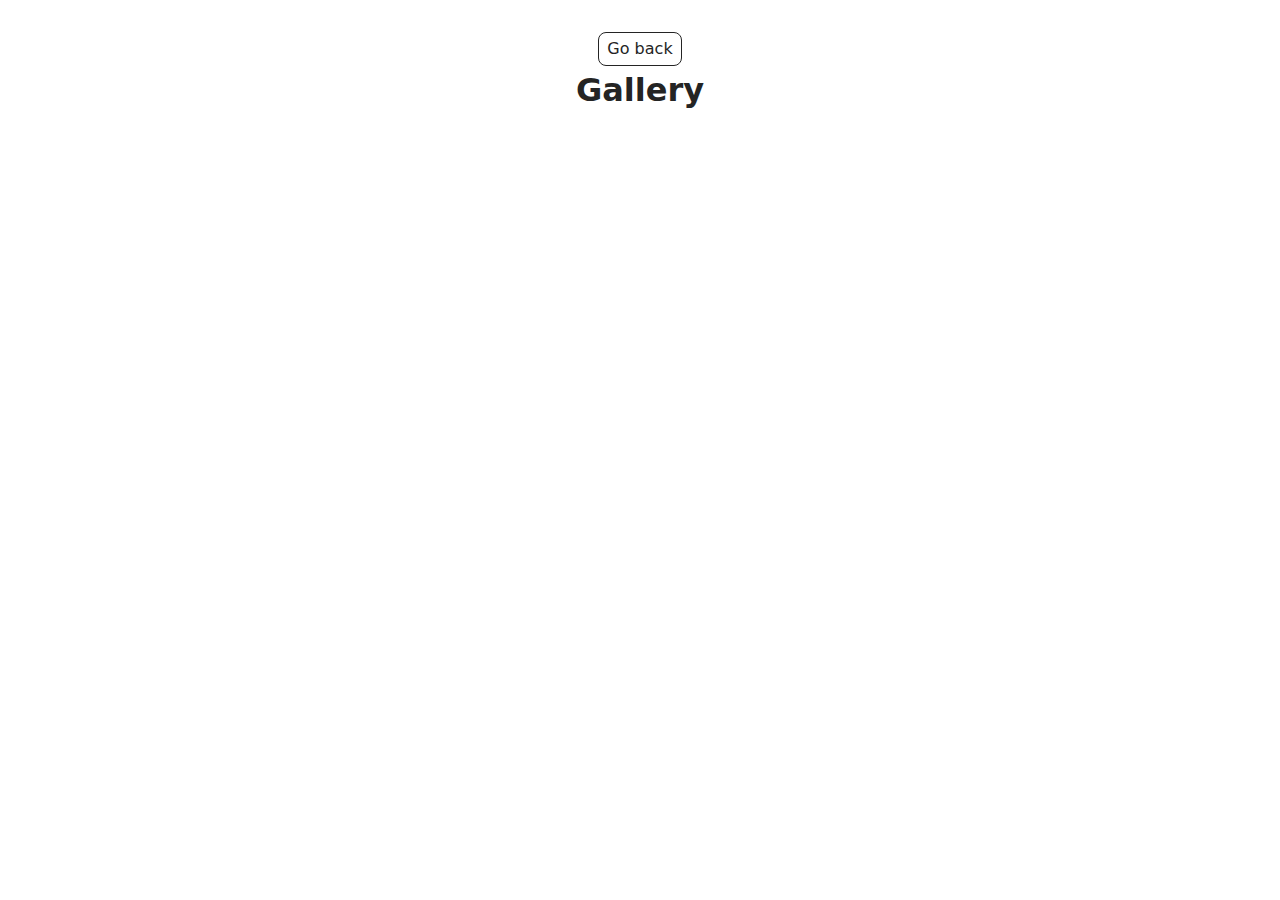
<file: src/1-gallery.html>
<!DOCTYPE html>
<html lang="en">
  <head>
    <meta charset="UTF-8" />
    <meta http-equiv="X-UA-Compatible" content="IE=edge" />
    <meta name="viewport" content="width=device-width, initial-scale=1.0" />
    <title>Gallery</title>
    <link rel="stylesheet" href="./css/styles.css" />
  </head>
  <body>
    <main>
      <div class="container">
        <a class="back-link" href="./index.html">Go back</a>
        <h1 class="main-title">Gallery</h1>
        <ul class="gallery"></ul>
      </div>
    </main>
    <script type="module" src="./js/1-gallery.js"></script>
  </body>
</html>
</file>
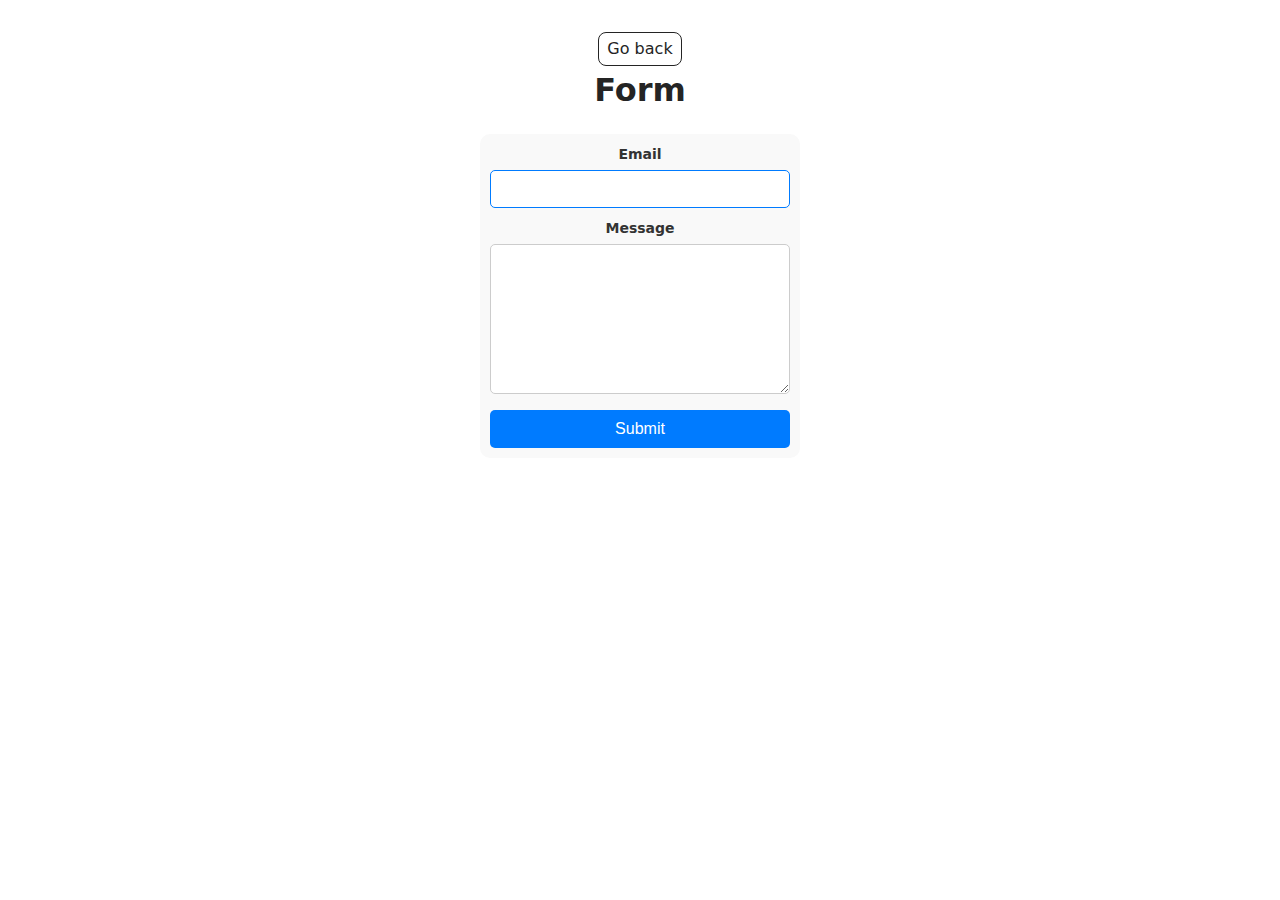
<file: src/2-form.html>
<!DOCTYPE html>
<html lang="en">
  <head>
    <meta charset="UTF-8" />
    <meta http-equiv="X-UA-Compatible" content="IE=edge" />
    <meta name="viewport" content="width=device-width, initial-scale=1.0" />
    <title>Form</title>
    <link rel="stylesheet" href="./css/styles.css" />
  </head>
  <body>
    <main>
      <div class="container">
        <a class="back-link" href="./index.html">Go back</a>
        <h1 class="main-title">Form</h1>
        <form class="feedback-form" autocomplete="off">
          <label>
            Email
            <input type="email" name="email" autofocus />
          </label>
          <label>
            Message
            <textarea name="message" rows="8"></textarea>
          </label>
          <button type="submit">Submit</button>
        </form>
      </div>
    </main>
    <script type="module" src="./js/2-form.js"></script>
  </body>
</html>
</file>
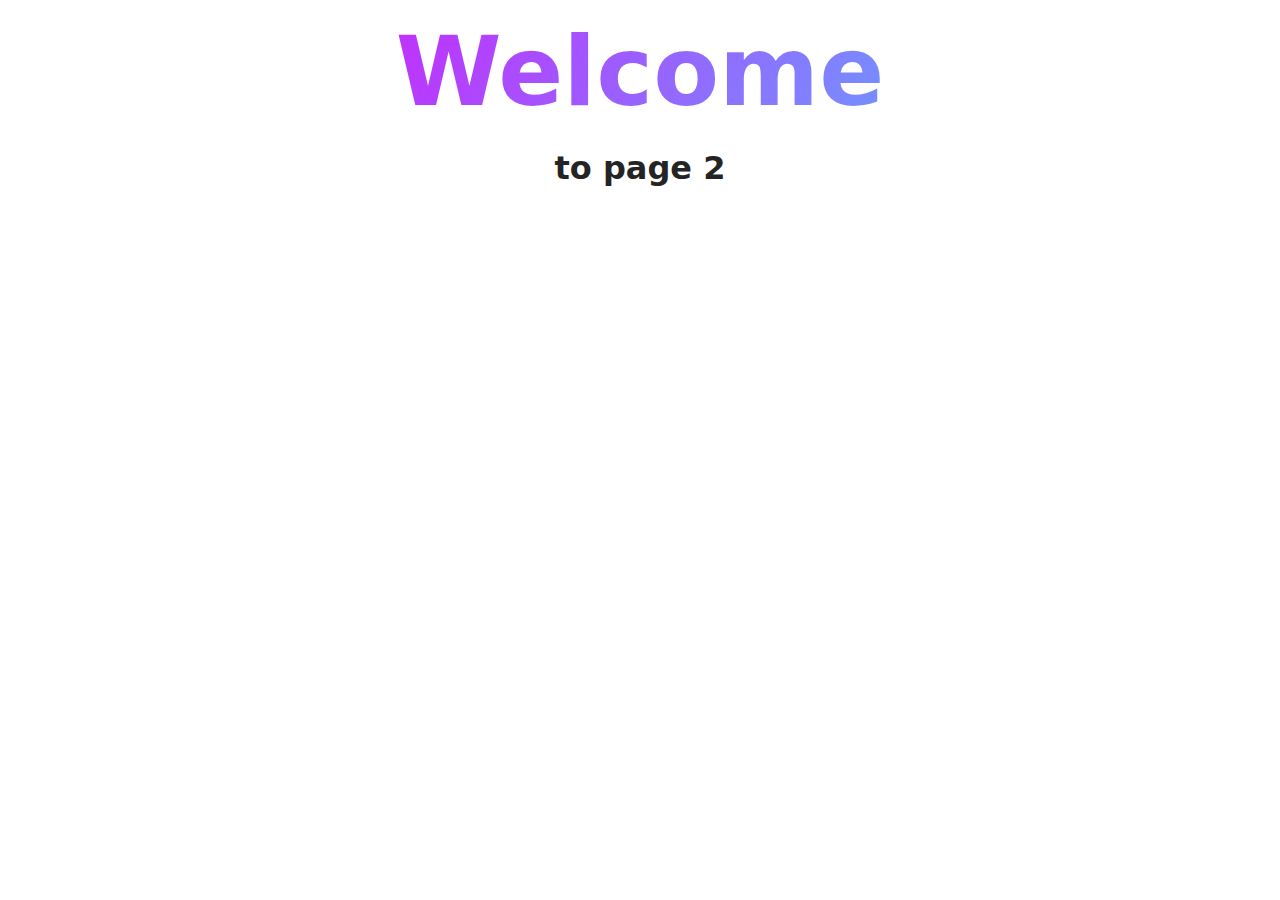
<file: src/page-2.html>
<!DOCTYPE html>
<html lang="en">
  <head>
    <meta charset="UTF-8" />
    <meta http-equiv="X-UA-Compatible" content="IE=edge" />
    <meta name="viewport" content="width=device-width, initial-scale=1.0" />
    <title>Page 2</title>
    <link rel="stylesheet" href="./css/styles.css" />
  </head>
  <body>
    <load
      src="./partials/header.html"
      icon-path="./img/sprite.svg#logo"
      highlight-act="active"
    />

    <main>
      <div class="container">
        <h1 class="main-title">
          <span class="main-title-gradient">Welcome</span> to page 2
        </h1>
        <load src="./partials/back-link.html" />
      </div>
    </main>

    <load src="./partials/footer.html" />
  </body>
</html>
</file>
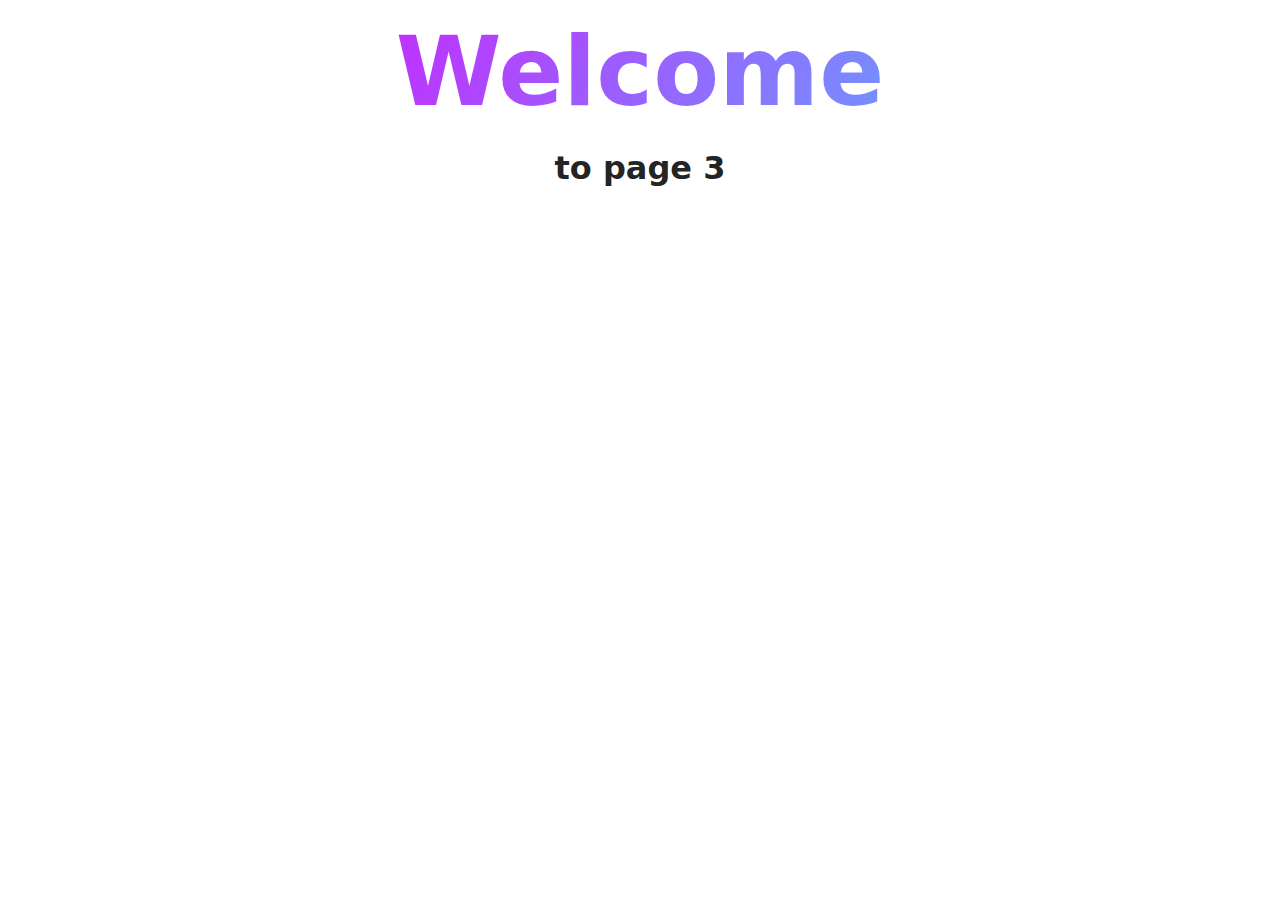
<file: src/page-3.html>
<!DOCTYPE html>
<html lang="en">
  <head>
    <meta charset="UTF-8" />
    <meta http-equiv="X-UA-Compatible" content="IE=edge" />
    <meta name="viewport" content="width=device-width, initial-scale=1.0" />
    <title>Page 3</title>
    <link rel="stylesheet" href="./css/styles.css" />
  </head>
  <body>
    <load
      src="./partials/header.html"
      icon-path="./img/sprite.svg#logo"
      highlight-curr="active"
    />

    <main>
      <div class="container">
        <h1 class="main-title">
          <span class="main-title-gradient">Welcome</span> to page 3
        </h1>
        <load src="./partials/back-link.html" />
      </div>
    </main>

    <load src="./partials/footer.html" />
  </body>
</html>
</file>
<file: src/css/styles.css>
/**
  |============================
  | include css partials with
  | default @import url()
  |============================
*/
/* Common styles */
@import url('./reset.css');
@import url('./base.css');
@import url('./container.css');
@import url('./animations.css');

/* Sections style */
@import url('./header.css');
@import url('./vite-promo.css');
@import url('./badges.css');
@import url('./back-link.css');
@import url('./footer.css');
</file>
